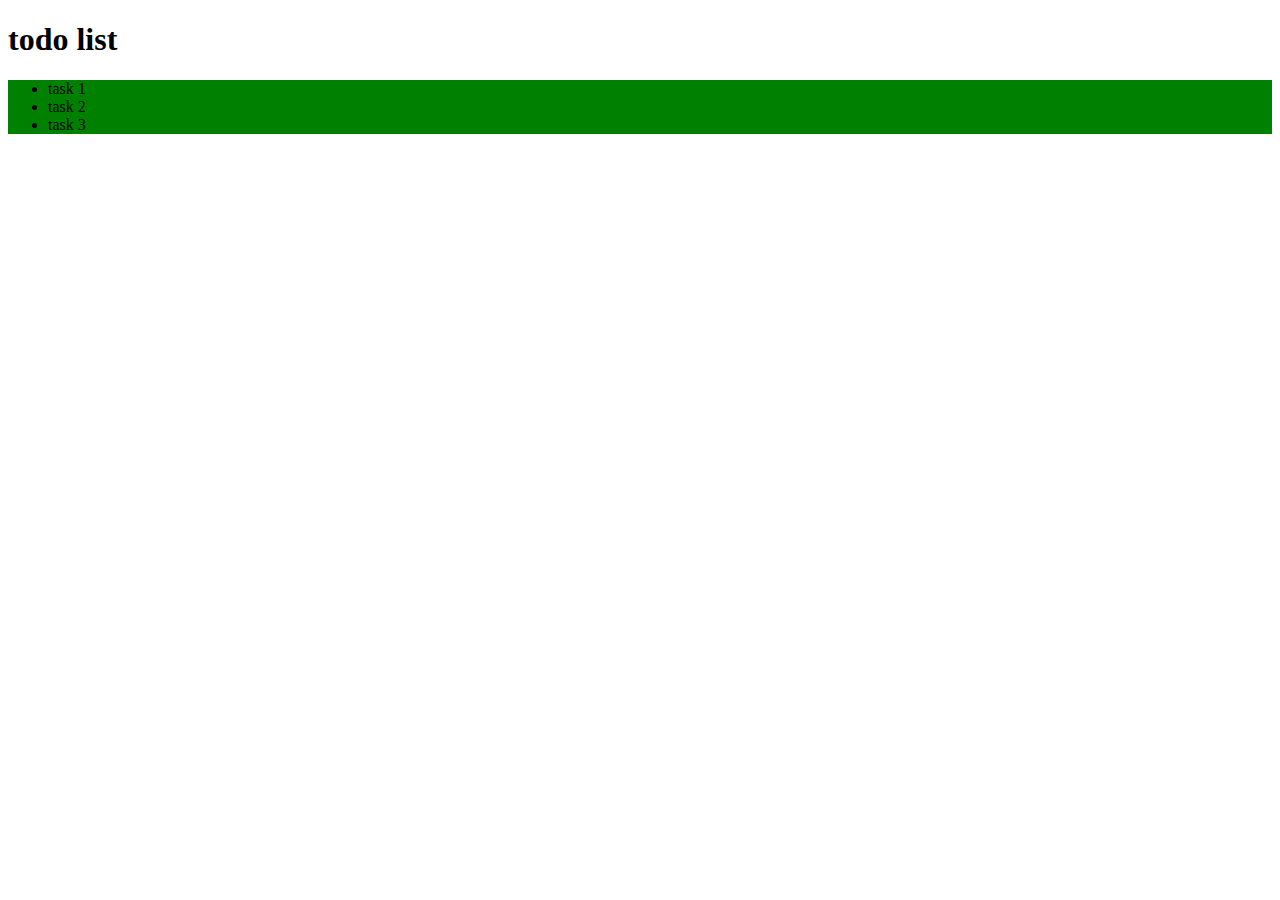
<file: index.html>
<!DOCTYPE html>
<html lang="en">
<head>
    <meta charset="UTF-8">
    <meta http-equiv="X-UA-Compatible" content="IE=edge">
    <meta name="viewport" content="width=device-width, initial-scale=1.0">
    <title>todo list</title>
    <link rel="stylesheet" href="./style.css">
</head>
<body>
  <h1>todo list</h1>
  <ul>
    <li>task 1</li>
    <li>task 2</li>
    <li>task 3</li>
  </ul>  
</body>
</html>
</file>
<file: style.css>
h1{
    border:  blue;
}

ul{
    background-color: green;
}
</file>
